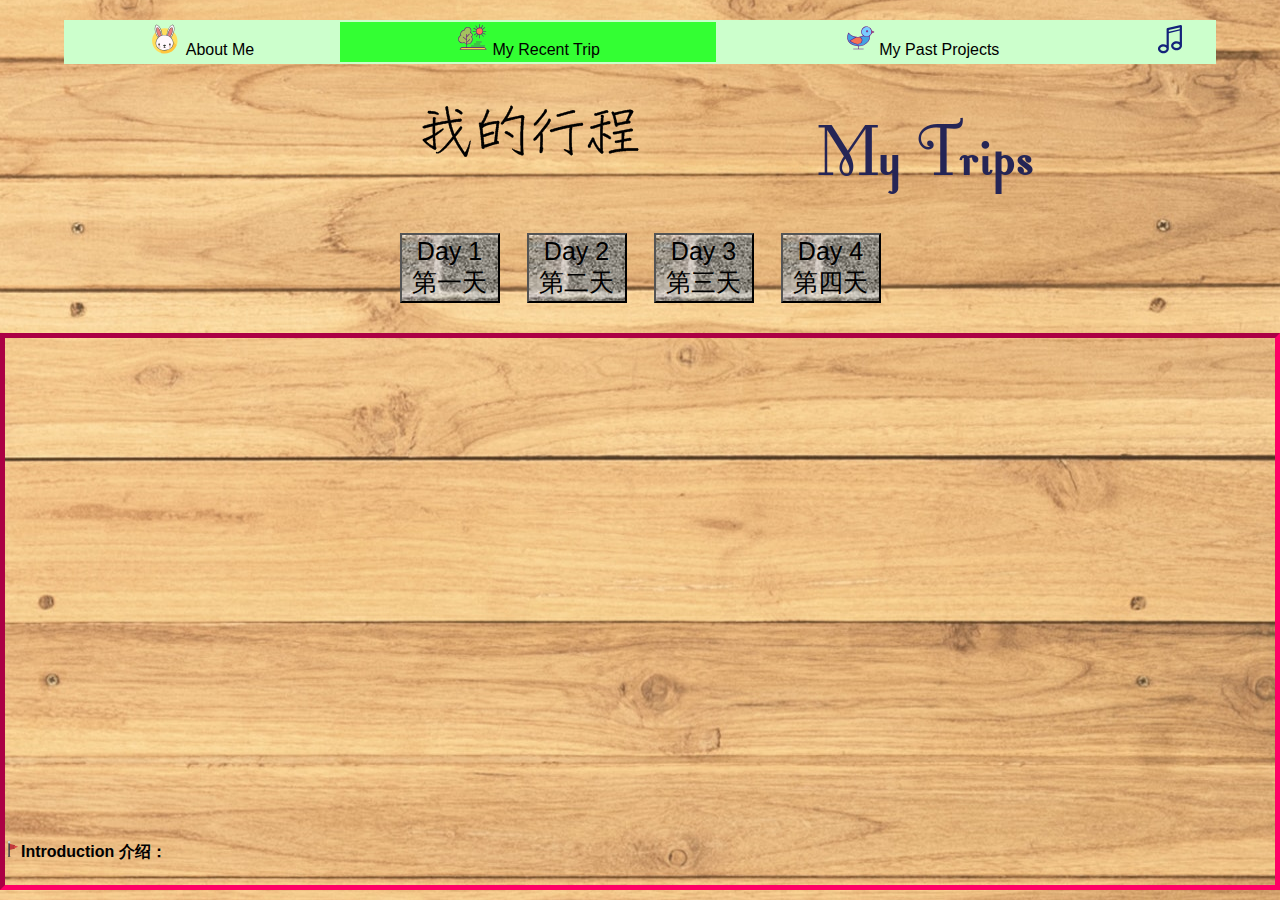
<file: public_html/BahamasTrip.html>
<!DOCTYPE html>
<!--Editor: Johnson Gao
Date This Project Created:2020-1-8
Description Of This Class: This is the website for mytrips. Showing my trips to the Bahamas.
-->
<html>
    <head>
        <title>我的旅程My Trips</title>
        <meta charset="UTF-8">
        <meta name="viewport" content="width=device-width, initial-scale=1.0">
        <link href="css/style.css" type="text/css" rel="stylesheet">
        <script src="js/js.js"></script>
    </head>
    <body onload="initalizeStandard();">
        <!--A navigational bar to guide user.-->
     <nav>
            <table class='navigationalBar'>
                <tr>
                    <td class='' onclick="switchPage('index.html');">
                        <img src="images/rabbit32.svg" alt="rabbit32"/>
                        About Me
                    </td>
                    <td class="current">
                        <img src="images/sight32.svg" alt="sight32"/>
                        My Recent Trip
                    </td>
                    <td onclick="switchPage('MyProjects.html');">
                        <img src="images/bird32.svg" alt="bird32"/>
                        My Past Projects
                    </td>
                    <td>
                        <div class="popup">
                            <img src="images/musicico32.svg" alt="musicico32" onmouseover="togglePupup('musicSettingIndex');"/>
                            <div class="popupArea" id="musicSettingIndex">
                                <img src="images/x16.svg" alt="x16" class="rightFloat" onclick="togglePupup('musicSettingIndex');"/>
                                <table>
                                    <tr>
                                        <td>
                                            Background Music:
                                        </td>
                                        <td>
                                            <div class="musicControlArea"></div>
                                        </td>
                                    </tr>
                                    <tr>
                                        <td>
                                            Clips:
                                        </td>
                                        <td onclick="mute_unmute();">
                                            <!--Mute/unmute-->
                                            <img id="doPlayClipIcon" src="images/loudsound32.svg" alt="loudsound" />
                                        </td>
                                    </tr>
                                </table>
                                
                                <button class="arrowbutton" onclick="document.getElementById('musicList').classList.toggle('hide');">
                                    Show the list
                                </button>
                                
                                <ul class="starredList hide" id="musicList">
                                    <!--Music List-->
                                    
                                </ul>
                                Note: music may not be available when off-line.
                            </div>
                        </div>
                    </td>
                </tr>
            </table>
        </nav>
        <div id="title"><img src="images/xc.PNG" alt="我的行程"><img src="images/mytrips.png" alt="myTrips"></div>
        <!--User select bar-->
        <table cellspacing="25" id="videoTable">
            <tbody>
                <tr>
                    <td>
                        <button class="selectionButton" onclick="switchDayVideo(1)">
                            Day 1<br>第一天
                        </button>
                    </td>
                    <td>
                        <button class="selectionButton" onclick="switchDayVideo(2)">
                            Day 2<br>第二天
                        </button>
                    </td>
                    <td>
                        <button class="selectionButton" onclick="switchDayVideo(3)">
                            Day 3<br>第三天
                        </button>
                    </td>
                    <td>
                        <button class="selectionButton" onclick="switchDayVideo(4)">
                            Day 4<br>第四天
                        </button>
                    </td>
                </tr>
            </tbody>
        </table>
        <section id="videoFrame">
            
            <!--The video frame show user video. Call bilibili api so China Mainland can access this website.-->
            <iframe  id="videoIframe" src="" scrolling="no" border="0" frameborder="no" framespacing="0" allowfullscreen="true"> </iframe>
            <article id="intro">
                <h4>
                    <img src="images/smrdflag.svg" alt="flag">Introduction 介绍：
                </h4>
                
                <!--This is a dynamic introduction paragraph.-->
                <p id="introParag">
                    
                </p>
            </article>
        </section>
        
    </body>
</html>
</file>
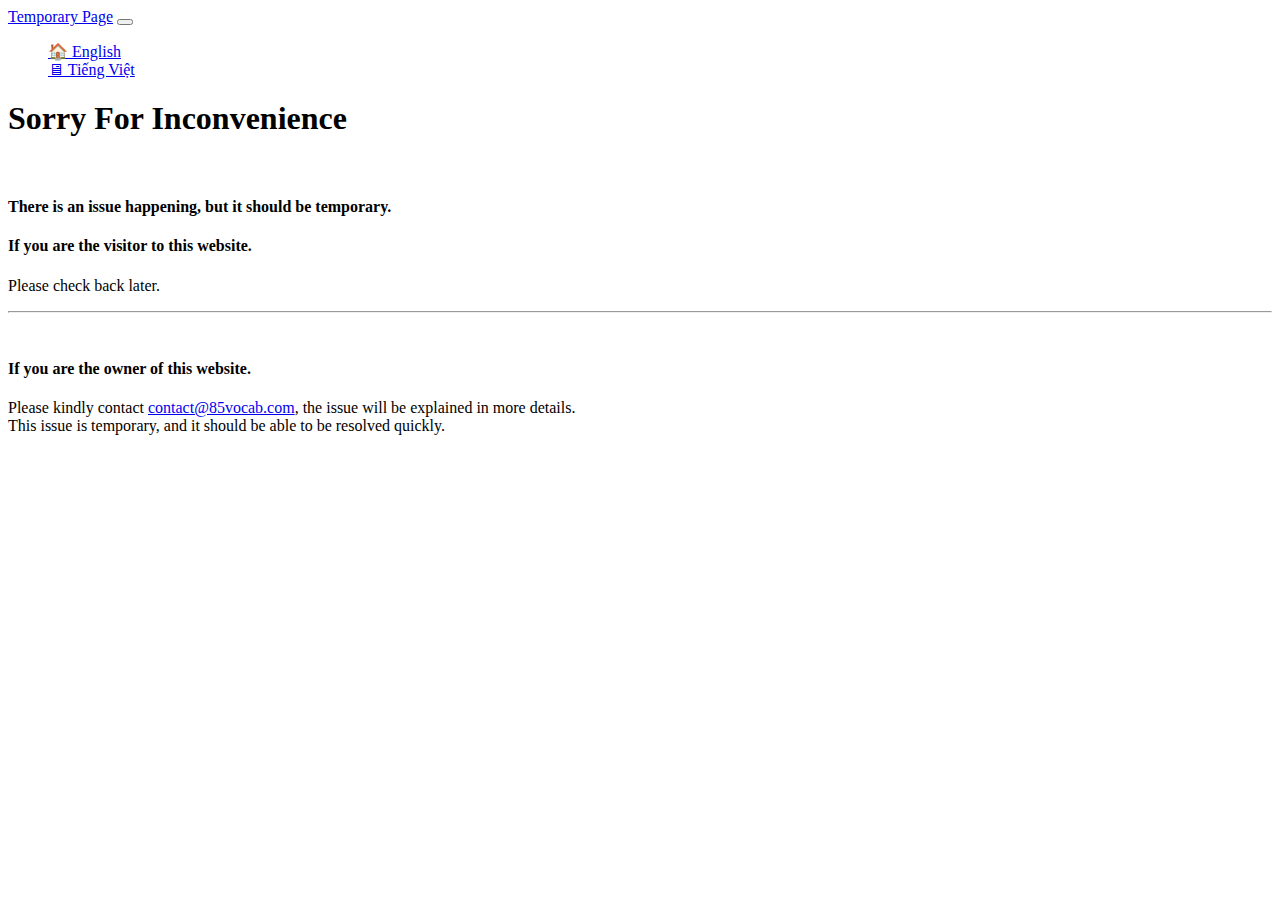
<file: public_html/gsiteredirect.html>
<!DOCTYPE html>
<!--
Author: jianqing
Date: Aug 8, 2020
Description: This document is created for
-->
<html>
    <head>
        <title>Sorry For Inconvenience</title>
        <meta charset="UTF-8">
        <meta name="viewport" content="width=device-width, initial-scale=1.0">
        <!-- CSS only -->
        <link rel="stylesheet" href="https://stackpath.bootstrapcdn.com/bootstrap/4.5.0/css/bootstrap.min.css" integrity="sha384-9aIt2nRpC12Uk9gS9baDl411NQApFmC26EwAOH8WgZl5MYYxFfc+NcPb1dKGj7Sk" crossorigin="anonymous">

        <!-- JS, Popper.js, and jQuery -->
        <script src="https://cdn.bootcdn.net/ajax/libs/jquery/3.5.1/jquery.slim.min.js"></script>
        <script src="https://cdn.jsdelivr.net/npm/popper.js@1.16.0/dist/umd/popper.min.js" integrity="sha384-Q6E9RHvbIyZFJoft+2mJbHaEWldlvI9IOYy5n3zV9zzTtmI3UksdQRVvoxMfooAo" crossorigin="anonymous"></script>
        <script src="https://stackpath.bootstrapcdn.com/bootstrap/4.5.0/js/bootstrap.min.js" integrity="sha384-OgVRvuATP1z7JjHLkuOU7Xw704+h835Lr+6QL9UvYjZE3Ipu6Tp75j7Bh/kR0JKI" crossorigin="anonymous"></script>

    </head>
    <body>
        <nav class="navbar navbar-expand-sm bg-dark navbar-dark" style="color: white;">
    <a class="navbar-brand" href="#">Temporary Page</a>
    <button class="navbar-toggler" type="button" data-toggle="collapse" data-target="#collapsibleNavbar" aria-expanded="false">
        <span class="navbar-toggler-icon"></span>
    </button>
    <div class="collapse navbar-collapse" id="collapsibleNavbar">
        <ul class="navbar-nav">
            <li class="nav-item">
                <a class="nav-link active" href="index">&#127968; English</a>
            </li>
         
            <li class="nav-item">
                <a class="nav-link" href="index2">&#128421; Tiếng Việt</a>
            </li>
           <!-- <li>
                <a class="nav-link" href="MyWrongWords">
                    &#10060; 我的错词
                </a>
            </li>-->
        </ul>
    </div>  
</nav>
        <div class="jumbotron text-center">
                
            
            <h1>Sorry For Inconvenience</h1>
            
            
            <br>
            <h4>
                There is an issue happening, but it should be temporary.
            </h4>
            
            
            
        </div>
        
        <div class="text-center container">
            <h4>
                If you are the visitor to this website.
            </h4>
           
            <p>
                Please check back later.
            </p>
            
        
            
            <hr>
            
            <br>
            
            <h4>
                If you are the owner of this website.
            </h4>
            
          
            
            <p>
                Please kindly contact <a href="mailto:contact@85vocab.com">contact@85vocab.com</a>, the issue will be explained in more details.
                <br>This issue is temporary, and it should be able to be resolved quickly.
            </p>
            
           
        </div>
    </body>
</html>
</file>
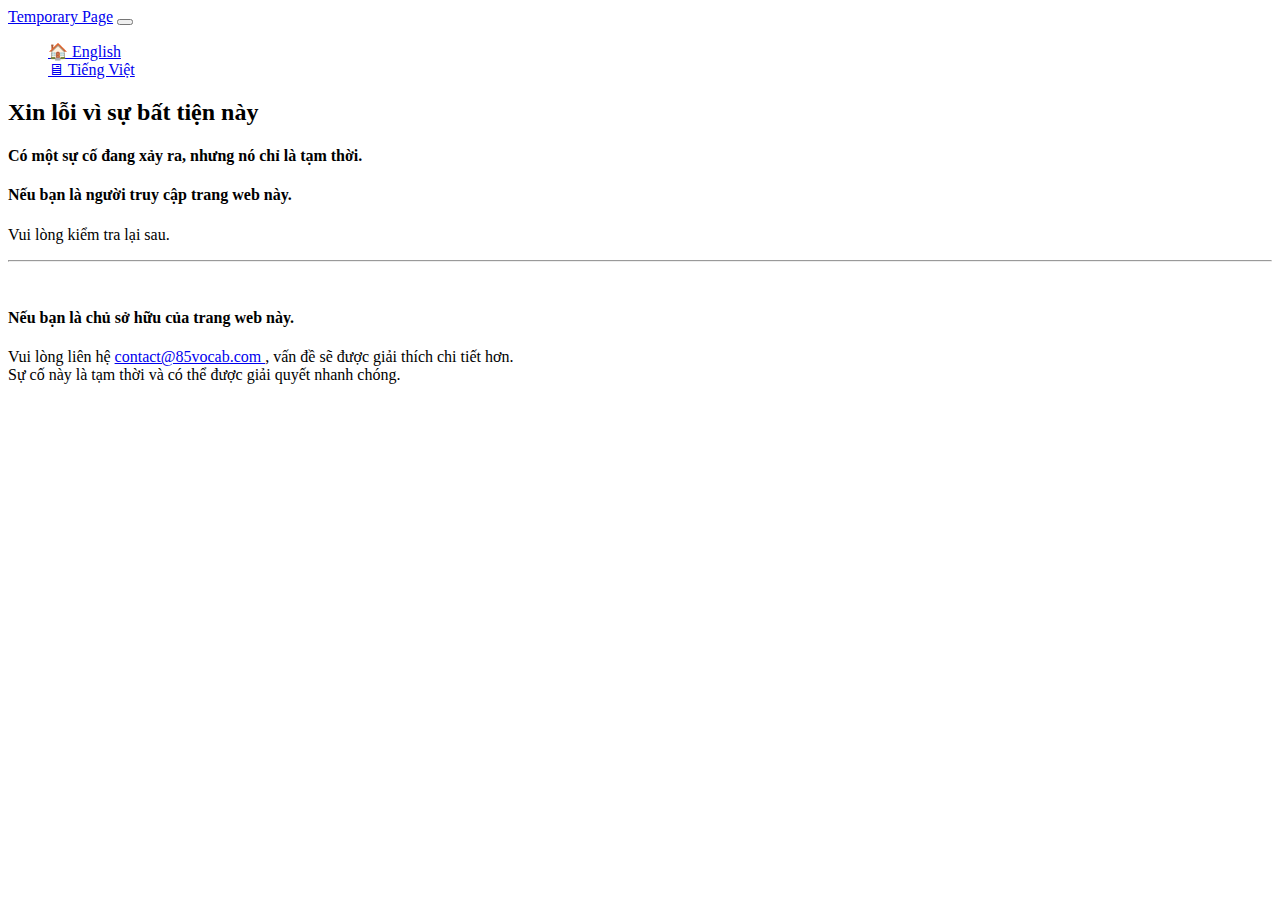
<file: public_html/gsiteredirectviet.html>
<!DOCTYPE html>
<!--
Author: jianqing
Date: Aug 8, 2020
Description: This document is created for
-->
<html>
    <head>
        <title>Xin lỗi vì sự bất tiện này</title>
        <meta charset="UTF-8">
        <meta name="viewport" content="width=device-width, initial-scale=1.0">
        <!-- CSS only -->
        <link rel="stylesheet" href="https://stackpath.bootstrapcdn.com/bootstrap/4.5.0/css/bootstrap.min.css" integrity="sha384-9aIt2nRpC12Uk9gS9baDl411NQApFmC26EwAOH8WgZl5MYYxFfc+NcPb1dKGj7Sk" crossorigin="anonymous">

        <!-- JS, Popper.js, and jQuery -->
        <script src="https://cdn.bootcdn.net/ajax/libs/jquery/3.5.1/jquery.slim.min.js"></script>
        <script src="https://cdn.jsdelivr.net/npm/popper.js@1.16.0/dist/umd/popper.min.js" integrity="sha384-Q6E9RHvbIyZFJoft+2mJbHaEWldlvI9IOYy5n3zV9zzTtmI3UksdQRVvoxMfooAo" crossorigin="anonymous"></script>
        <script src="https://stackpath.bootstrapcdn.com/bootstrap/4.5.0/js/bootstrap.min.js" integrity="sha384-OgVRvuATP1z7JjHLkuOU7Xw704+h835Lr+6QL9UvYjZE3Ipu6Tp75j7Bh/kR0JKI" crossorigin="anonymous"></script>

    </head>
    <body>
        <nav class="navbar navbar-expand-sm bg-dark navbar-dark" style="color: white;">
    <a class="navbar-brand" href="#">Temporary Page</a>
    <button class="navbar-toggler" type="button" data-toggle="collapse" data-target="#collapsibleNavbar" aria-expanded="false">
        <span class="navbar-toggler-icon"></span>
    </button>
    <div class="collapse navbar-collapse" id="collapsibleNavbar">
        <ul class="navbar-nav">
            <li class="nav-item">
                <a class="nav-link" href="index">&#127968; English</a>
            </li>
         
            <li class="nav-item">
                <a class="nav-link active" href="#">&#128421; Tiếng Việt</a>
            </li>
           <!-- <li>
                <a class="nav-link" href="MyWrongWords">
                    &#10060; 我的错词
                </a>
            </li>-->
        </ul>
    </div>  
</nav>
        <div class="jumbotron text-center">
            
            
            
            <h2>Xin lỗi vì sự bất tiện này</h2>
            
         
            
            <h4>
                Có một sự cố đang xảy ra, nhưng nó chỉ là tạm thời.
            </h4>
            
        </div>
        
        <div class="text-center container">
           
            <h4>
                Nếu bạn là người truy cập trang web này.
            </h4>
           
            <p>
                Vui lòng kiểm tra lại sau.
            </p>
            
            <hr>
            
            <br>
            
         
            <h4>
                Nếu bạn là chủ sở hữu của trang web này.
            </h4>
            
          
            
            <p>
                Vui lòng liên hệ <a href="mailto:contact@85vocab.com">contact@85vocab.com </a>, vấn đề sẽ được giải thích chi tiết hơn.
                <br>Sự cố này là tạm thời và có thể được giải quyết nhanh chóng.
            </p>
        </div>
    </body>
</html>
</file>
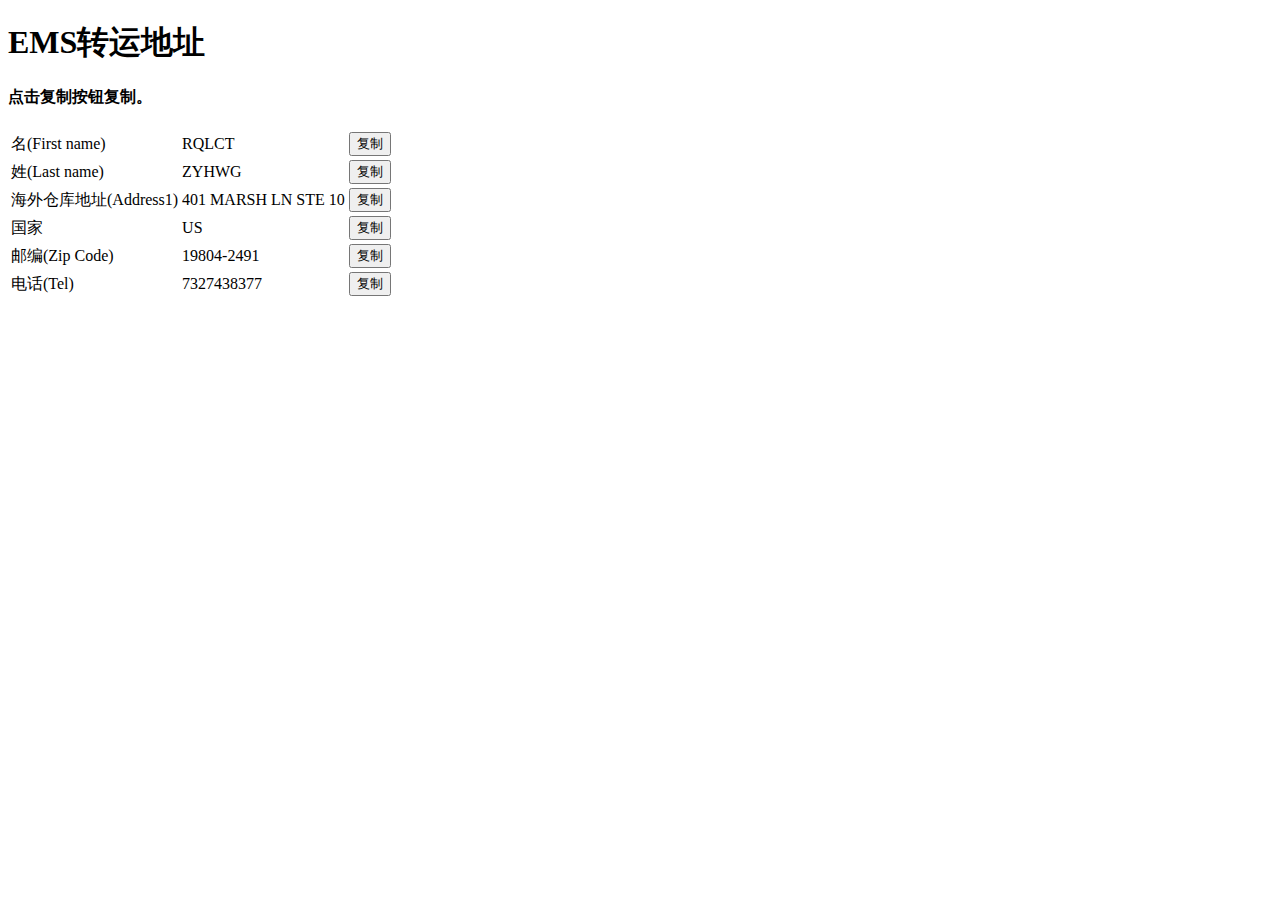
<file: public_html/s/EMSaddress.html>
<!DOCTYPE html>
<!--
Author: jianqing
Date: Sep 5, 2020
Description: This document is created for
-->
<html>
    <head>
        <title>我的转运地址</title>
        <meta charset="UTF-8">
        <meta name="viewport" content="width=device-width, initial-scale=1.0">
        <link rel="stylesheet" href="https://maxcdn.bootstrapcdn.com/bootstrap/4.5.2/css/bootstrap.min.css">
        <script src="https://ajax.googleapis.com/ajax/libs/jquery/3.5.1/jquery.min.js"></script>
        <script src="https://cdnjs.cloudflare.com/ajax/libs/popper.js/1.16.0/umd/popper.min.js"></script>
        <script src="https://maxcdn.bootstrapcdn.com/bootstrap/4.5.2/js/bootstrap.min.js"></script>
        <script>
            function fallbackCopyTextToClipboard(text) {
                var textArea = document.createElement("textarea");
                textArea.value = text;

                // Avoid scrolling to bottom
                textArea.style.top = "0";
                textArea.style.left = "0";
                textArea.style.position = "fixed";

                document.body.appendChild(textArea);
                textArea.focus();
                textArea.select();

                try {
                    var successful = document.execCommand('copy');
                    var msg = successful ? 'successful' : 'unsuccessful';
                    console.log('Fallback: Copying text command was ' + msg);
                } catch (err) {
                    console.error('Fallback: Oops, unable to copy', err);
                }

                document.body.removeChild(textArea);
            }

            function copyText(text) {
                if (!navigator.clipboard) {
                    fallbackCopyTextToClipboard(text);
                    return;
                }
                navigator.clipboard.writeText(text).then(function () {
                    console.log('Async: Copying to clipboard was successful!');
                }, function (err) {
                    console.error('Async: Could not copy text: ', err);
                });
            }
        </script>
    </head>
    <body class="text-center">
        <div class="jumbotron">
        <h1>
            EMS转运地址
        </h1>
            <h4>
                点击复制按钮复制。
            </h4>
        </div>
        <table class="table table-striped">
            <tr>
                <td>
                    名(First name)
                </td>
                <td>
                    RQLCT
                </td>
                <td>
                    <button class="btn btn-primary" onclick="copyText('RQLCT');" data-toggle="popover" data-content="&#128515; 已复制,现在去粘贴吧！" data-trigger="focus"  type="button">复制</button>
                </td>

               
            </tr>
            <tr>
                <td>
                    姓(Last name)
                </td>
                <td>
                    ZYHWG
                </td>
                <td>
                    <button class="btn btn-primary" data-toggle="popover" data-content="&#128515; 已复制,现在去粘贴吧！" data-trigger="focus"   onclick="copyText('ZYHWG')">复制</button>
                </td>

            </tr>
            <tr>
                <td>
                    海外仓库地址(Address1)
                </td>
                <td>
                    401 MARSH LN STE 10
                </td>
                <td>
                    <button class="btn btn-primary" data-toggle="popover" data-content="&#128515; 已复制,现在去粘贴吧！" data-trigger="focus"   onclick="copyText('401 MARSH LN STE 10')">复制</button>
                </td>

            </tr>
            <tr>
                <td>
                    国家
                </td>
                <td>
                    US
                </td>
                <td>
                    <button class="btn btn-primary" data-toggle="popover" data-content="&#128515; 已复制,现在去粘贴吧！" data-trigger="focus"   onclick="copyText('US');">复制</button>
                </td>

            </tr>
            <tr>
                <td>
                    邮编(Zip Code)
                </td>
                <td>
                    19804-2491
                </td>
                <td>
                    <button class="btn btn-primary" data-toggle="popover" data-content="&#128515; 已复制,现在去粘贴吧！" data-trigger="focus"   onclick="copyText('19804-2491');">复制</button>
                </td>

            </tr>
            <tr>
                <td>
                    电话(Tel)
                </td>
                <td>
                    7327438377
                </td>
                <td>
                    <button class="btn btn-primary" data-toggle="popover" data-content="&#128515; 已复制,现在去粘贴吧！" data-trigger="focus"   onclick="copyText('7327438377');">复制</button>
                </td>

            </tr>

        </table>
        <script>
            $(document).ready(function () {
                $('[data-toggle="popover"]').popover();
            });
        </script>
    </body>
    
</html>
</file>
<file: public_html/css/style.css>
/*Editor: Johnson Gao
Date This Project Created: 2019-12-4
Description Of This Class:This is the stylesheet of this website
*/
/* 
    Created on : 2019-11-30, 21:19:46
    Author     : Johnson Gao
*/

/**
put styles that are lower in priority last.
*/
/**
Basic setting
*/
/*font-family: 'Varela Round', sans-serif;font-family: 'Barlow', sans-serif;*/
@import url('https://fonts.googleapis.com/css?family=Varela+Round&display=swap');
header, section, footer, aside, nav, article, figure, figcaption { 
    display: block;}

/*Body part for all HTMLS*/
body { 
    color: #000000; 
    background-color: burlywood; 
    background-image: url("../images/wood.jpg");
    background-position: center; 
    /*font-family: Georgia, times, serif;*/ 
    line-height: 1.4em; 
    margin: 0px;
    font-family: 'Varela Round', sans-serif;
}

#previousPageBodyID
{
    background-image: url("../images/background-backlight-blur-color-262713.jpg");
    background-color: #99ffff;
    background-position: center;
    background-size: 100%;
}

#previousPageBodyID h1
{
    margin-top: 3%;
    margin-bottom: 3%;
}

#previousPageBodyID header h4
{
    margin-bottom: 2%;
}


nav
{
    margin-top: 20px;
}
#title
{
    display: block;
    margin-left: auto;
    margin-right: auto;
    margin-top: 10px;
    margin-bottom: 6px;
    text-align: center;
}

.selectionButton
{
    background-image: url("../images/stoneWall.jpg");
    width: 100px;
    height: 70px;
    font-size: 25px;
    pointer-events: inherit;
    cursor: pointer;
}

.selectionButton:active
{
    border-color: #99ffff;
    border-style: dotted;
}

#videoTable
{
    margin: auto;
    text-align: center;
}

#videoFrame
{
    border-style: inset;
    border-color: #ff0066;
    border-width: 5px;
    margin: auto;
    margin-top: 4px;
}

#videoFrame video
{
    display: block;
    margin: auto;
    height: 500px;
    width:80%;
    
}

#intro
{
    margin-top: 6px;
}
#videoIframe
{
    display: block;
    border:none;
    overflow: scroll;
    margin: auto;
    width: 724px;
    height:482px;
}
#aboutMeBody
{
    margin-left: 50px;
    margin-right: 50px;
}
#myintImg
{
    height: 150px;
    display: block;
    
}
#myIntImgContainer
{
    padding-left: 70px;;
}


.navigationalBar
{
    background-color: #ccffcc;
    height: 40px;
    width: 90%;
    margin: auto;
    text-align: center;
}

.navigationalBar tr 
{
    margin: auto;
}

.navigationalBar td
{
    cursor: pointer;
}

.navigationalBar .current, .navigationalBar td:hover
{
    background-color: #33ff33;
    height: 95%;
    margin: auto;
    transition: 0.5s;
}
#feelingChoosingArea img
{
    margin-left: 60px;
    margin-right: 60px;
}


/*Functional Classes*/
.starredList li
{
    list-style-image: url("../images/smstar.svg");
}
/*         -----     */
/********************  POP UP CLASSES  ***********************/
/*         -----     */
/*Hide/show the popup class*/
.popup .show {
    visibility: visible;
    -webkit-animation: fadeEffect 1s;
    animation: fadeEffect 1s;
}

/*the pupi text decoration.*/
.popup .popuptext::after {
    content: "";
    position: absolute;
    top: 100%;
    left: 50%;
    margin-left: -5px;
    border-width: 5px;
    border-style: solid;
    border-color: #555 transparent transparent transparent;
}

/*define the entry of the pop up*/
/*ENCAPUSULATE THE AREA WHERE TO SHOW POP UP!!!*/
.popup
{
    position: relative;/*SO IT CAN SHOW UP!!!*/
    display: inline-block;
    cursor: pointer;
    -webkit-user-select: none;
    -moz-user-select: none;
    -ms-user-select: none;
}

/*The area to be popped up*/
.popupArea
{
    visibility: hidden;/*Hide the text*/
    /*width: 160px;the width of the area*/
    background-color: #555;/*bg color*/
    color: #fff;/*txt color*/
    text-align: center;
    border-radius: 6px;
    padding: 8px 0;
    position: absolute;
    z-index: 1;/*overfly the button,set on top*/
    /*bottom: 125%;*/
    /*left: 50%;*/
    margin-left: -80px;/*this is adjustable*/
}


/*Give a button arrow like*/
.arrowbutton
{
    border-radius: 4px;
    background-color: #f4511e;
    border: none;
    color: #FFFFFF;
    text-align: center;
    font-size: 15px;
    padding: 10px;
    width: 150px;
    transition: all 0.5s;
    cursor: pointer;
    margin: 5px;
}


.arrowbutton span
{
    cursor: pointer;
    display: inline-block;
    position: relative;
    transition: 0.5s;
}

.arrowbutton span:after {
    content: '\00bb';
    position: absolute;
    opacity: 0;
    top: 0;
    right: -20px;
    transition: 0.5s;
}
.arrowbutton:hover span {/*this part will take place when user hovers over it!*/
    padding-right: 25px;
}

.arrowbutton:hover span:after {
    opacity: 1;
    right: 0;
}



/*More priority*/
.centralized
{
    margin: auto;
    /**/
}

.centerText
{
    text-align: center;
}

.showcaseImage
{
    width: 250px;
    margin: auto;
    display: block;
}


/*IDs */
#feelingSection
{
    
    background-color: #ffeeee;
    border-style: inset;
    border-color: #33ff33;
    border-width: 3px;
    margin-top: 5px;
    margin-bottom: 3px;
}

#aboutMeSection
{
    background-color: #99ffff;
    border-style: dotted;
    border-color: #ffff00;
    border-width: 4px;
        margin-top: 5px;
    margin-bottom: 3px;
}
/*ccytz*/
#interestPhoto
{
    width: 150px;
    height:150px;
    padding-left: 30px;
}

#myHobbiesSec
{
     background-color: #ffcccc;
    border-style: dotted;
    border-color: #cc00cc;
    border-width: 4px; 
        margin-top: 5px;
    margin-bottom: 3px;
}

/*things on*/
#thingsWkOnSec
{
    background-color: #ccffcc;
    border-style: dotted;
    border-color: #0000cc;
    border-width: 4px;
    margin-top: 5px;
    margin-bottom: 3px;
}

#projectsDisplayTable
{
    border-style: dotted;
    border-color: #0000cc;
    border-width: 5px;
}

#projectsDisplayTable td
{
    border-style: inset;
    border-width: 2px;
    border-color: #ffcccc;
}

#projectsDisplayTable figure figcaption
{
    margin-top: 30px;
    border-style: dashed;
    border-width: 1px;
    border-color: #006666;
    padding: 6px;
}

#luckyCanvasImage
{
    width: 451px;
    height: 252px;
}

#musicSettingIndex
{
    margin-left: -300px;
}


/*The img*/
#myintImg
{
    margin-left: 80%;
}

#downloadTab
{
    background-color: #ccffff;
    border-style: dotted;
    border-width: 4px;
    border-color: #0000ff;
}


/*Most Priority*/

.clickable
{
    cursor: pointer;
}
.rightFloat
{
    float: right;
}

.block
{
    display: block;
}

.hide
{
    display: none;
}
</file>
